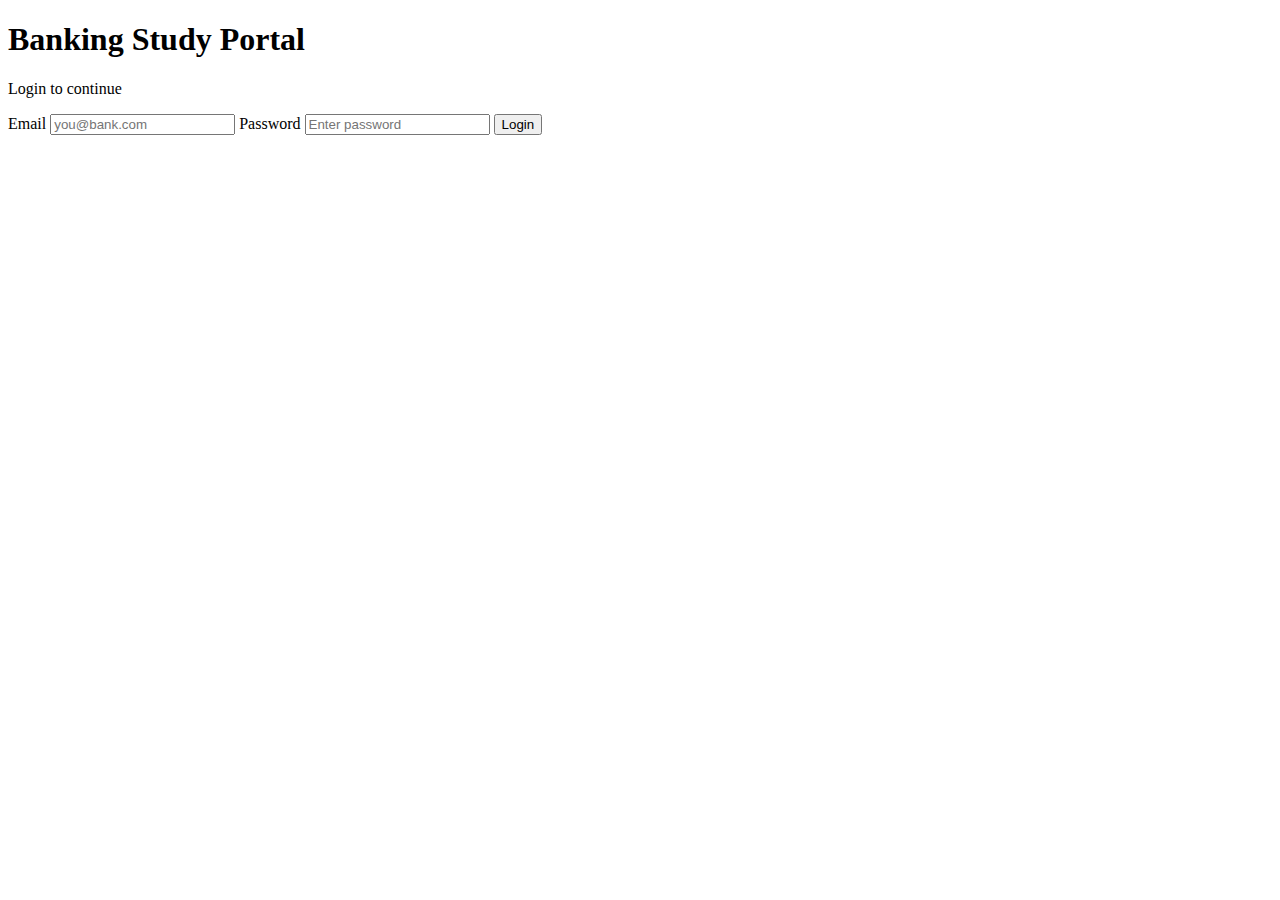
<file: index.html>
<!DOCTYPE html>
<html lang="en">
<head>
  <meta charset="UTF-8" />
  <title>Banking Study Portal | Login</title>
  <meta name="viewport" content="width=device-width, initial-scale=1.0" />
  <link rel="stylesheet" href="style.css" />
  <script defer src="script.js"></script>
</head>
<body class="login-body">
  <main class="login-main">
    <section class="login-card">
      <h1>Banking Study Portal</h1>
      <p class="login-subtitle">Login to continue</p>

      <form id="loginForm" class="login-form">
        <label for="email">Email</label>
        <input
          id="email"
          type="email"
          placeholder="you@bank.com"
          required
        />

        <label for="password">Password</label>
        <input
          id="password"
          type="password"
          placeholder="Enter password"
          required
        />

        <button type="submit" class="primary-btn login-btn">
          Login
        </button>

        <p id="loginError" class="error-text"></
</file>
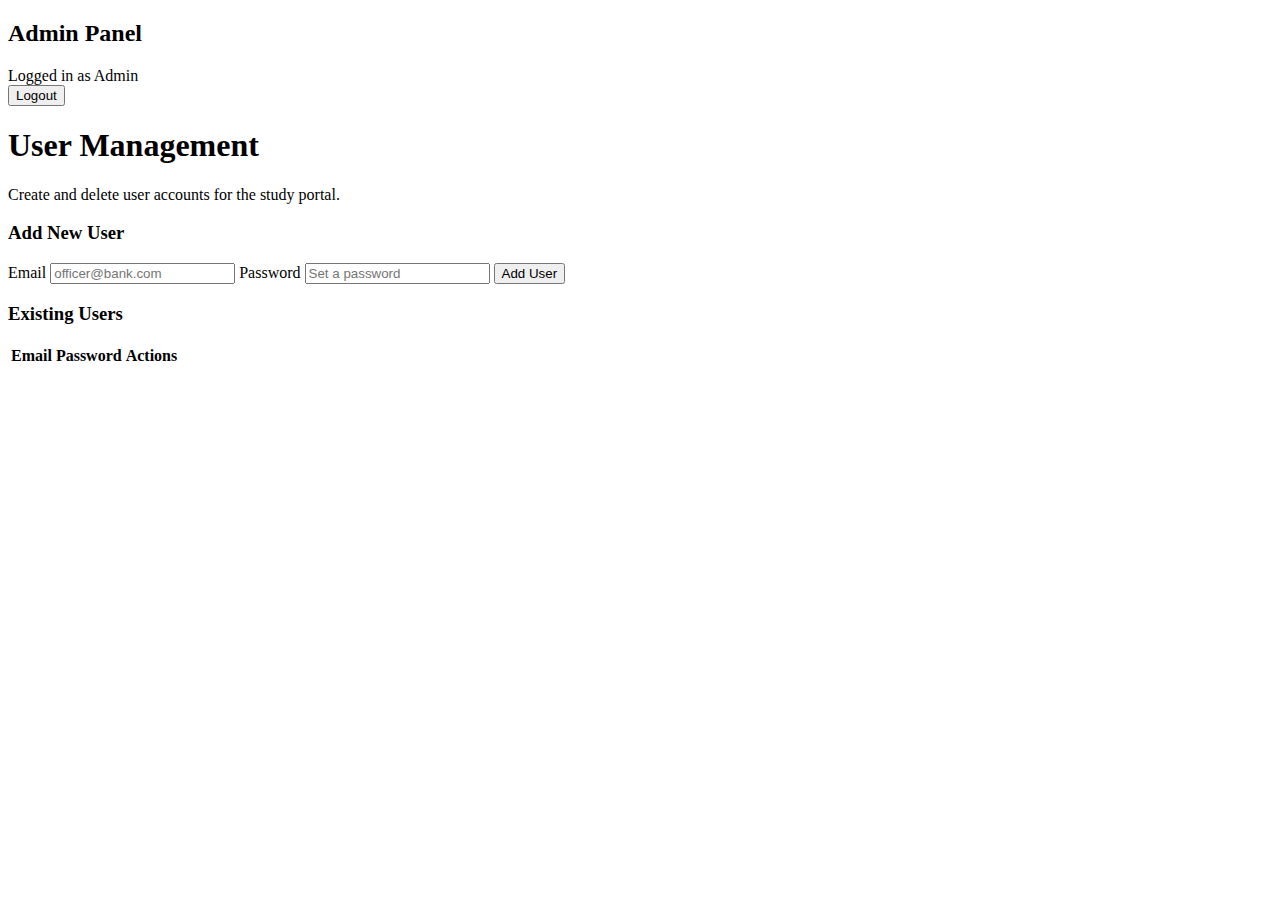
<file: admin.html>
<!DOCTYPE html>
<html lang="en">
<head>
  <meta charset="UTF-8" />
  <title>Admin Panel | Banking Study Portal</title>
  <meta name="viewport" content="width=device-width, initial-scale=1.0" />
  <link rel="stylesheet" href="style.css" />
  <script defer src="script.js"></script>
</head>
<body data-require-role="admin">
  <header class="top-bar">
    <div class="top-left">
      <h2>Admin Panel</h2>
      <span class="welcome-text">Logged in as Admin</span>
    </div>
    <nav class="nav">
      <button id="logoutBtn" class="secondary-btn" type="button">Logout</button>
    </nav>
  </header>

  <main class="main-content">
    <section class="admin-section">
      <h1>User Management</h1>
      <p>Create and delete user accounts for the study portal.</p>

      <div class="admin-card">
        <h3>Add New User</h3>
        <label for="newUserEmail">Email</label>
        <input
          type="email"
          id="newUserEmail"
          placeholder="officer@bank.com"
        />

        <label for="newUserPassword">Password</label>
        <input
          type="text"
          id="newUserPassword"
          placeholder="Set a password"
        />

        <button id="addUserBtn" class="primary-btn admin-add-btn" type="button">
          Add User
        </button>
      </div>

      <div class="admin-card">
        <h3>Existing Users</h3>
        <table class="user-table">
          <thead>
            <tr>
              <th>Email</th>
              <th>Password</th>
              <th>Actions</th>
            </tr>
          </thead>
          <tbody id="userTableBody">
            <!-- Filled by JS -->
          </tbody>
        </table>
      </div>
    </section>
  </main>
</body>
</html>
</file>
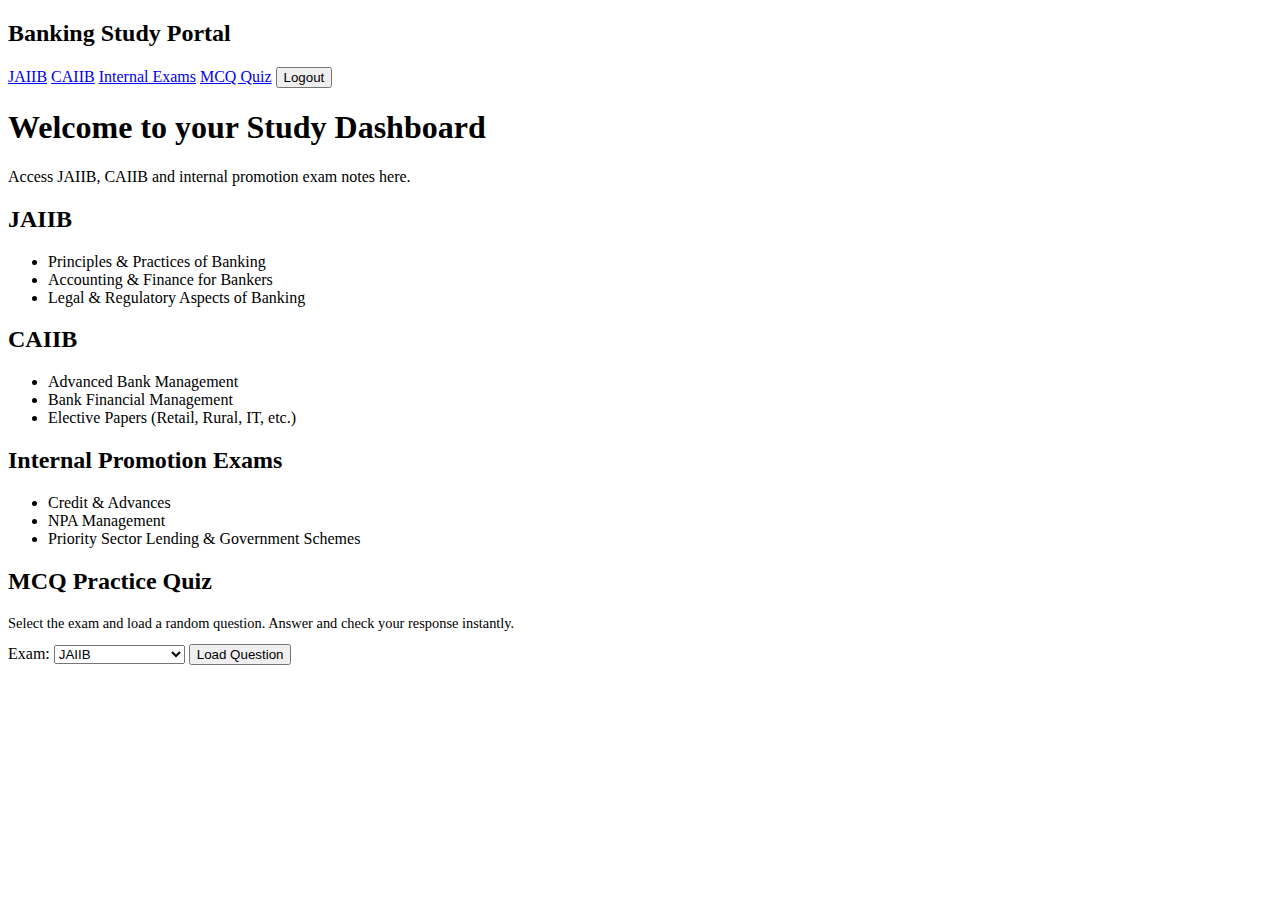
<file: dashboard.html>
<!DOCTYPE html>
<html lang="en">
<head>
  <meta charset="UTF-8" />
  <title>User Dashboard | Banking Study Portal</title>
  <meta name="viewport" content="width=device-width, initial-scale=1.0" />
  <link rel="stylesheet" href="style.css" />
  <script defer src="script.js"></script>
</head>
<body data-require-role="user">
  <header class="top-bar">
    <div class="top-left">
      <h2>Banking Study Portal</h2>
      <span id="welcomeUser" class="welcome-text"></span>
    </div>
    <nav class="nav">
      <a href="#jaiib">JAIIB</a>
      <a href="#caiib">CAIIB</a>
      <a href="#internal">Internal Exams</a>
      <a href="#quiz">MCQ Quiz</a>
      <button id="logoutBtn" class="secondary-btn" type="button">Logout</button>
    </nav>
  </header>

  <main class="main-content">
    <section>
      <h1>Welcome to your Study Dashboard</h1>
      <p>Access JAIIB, CAIIB and internal promotion exam notes here.</p>
    </section>

    <section id="jaiib" class="card-section">
      <h2>JAIIB</h2>
      <ul>
        <li>Principles & Practices of Banking</li>
        <li>Accounting & Finance for Bankers</li>
        <li>Legal & Regulatory Aspects of Banking</li>
      </ul>
    </section>

    <section id="caiib" class="card-section">
      <h2>CAIIB</h2>
      <ul>
        <li>Advanced Bank Management</li>
        <li>Bank Financial Management</li>
        <li>Elective Papers (Retail, Rural, IT, etc.)</li>
      </ul>
    </section>

    <section id="internal" class="card-section">
      <h2>Internal Promotion Exams</h2>
      <ul>
        <li>Credit & Advances</li>
        <li>NPA Management</li>
        <li>Priority Sector Lending & Government Schemes</li>
      </ul>
    </section>

    <!-- 🔽 NEW: MCQ Quiz Section -->
    <section id="quiz" class="card-section">
      <h2>MCQ Practice Quiz</h2>
      <p style="margin-bottom: 0.75rem; font-size: 0.9rem;">
        Select the exam and load a random question. Answer and check your response instantly.
      </p>

      <div class="quiz-controls">
        <label for="quizExamSelect">Exam:</label>
        <select id="quizExamSelect">
          <option value="jaiib">JAIIB</option>
          <option value="caiib">CAIIB</option>
          <option value="internal">Internal Promotion</option>
        </select>

        <button id="quizLoadBtn" type="button" class="secondary-btn">
          Load Question
        </button>
      </div>

      <div id="quizCard" class="quiz-card" style="display:none;">
        <div id="quizQuestionText" class="quiz-question"></div>
        <div id="quizOptions" class="quiz-options"></div>

        <button id="quizCheckBtn" type="button" class="primary-btn quiz-check-btn">
          Check Answer
        </button>

        <div id="quizFeedback" class="quiz-feedback"></div>
      </div>
    </section>
  </main>
</body>
</html>
</file>
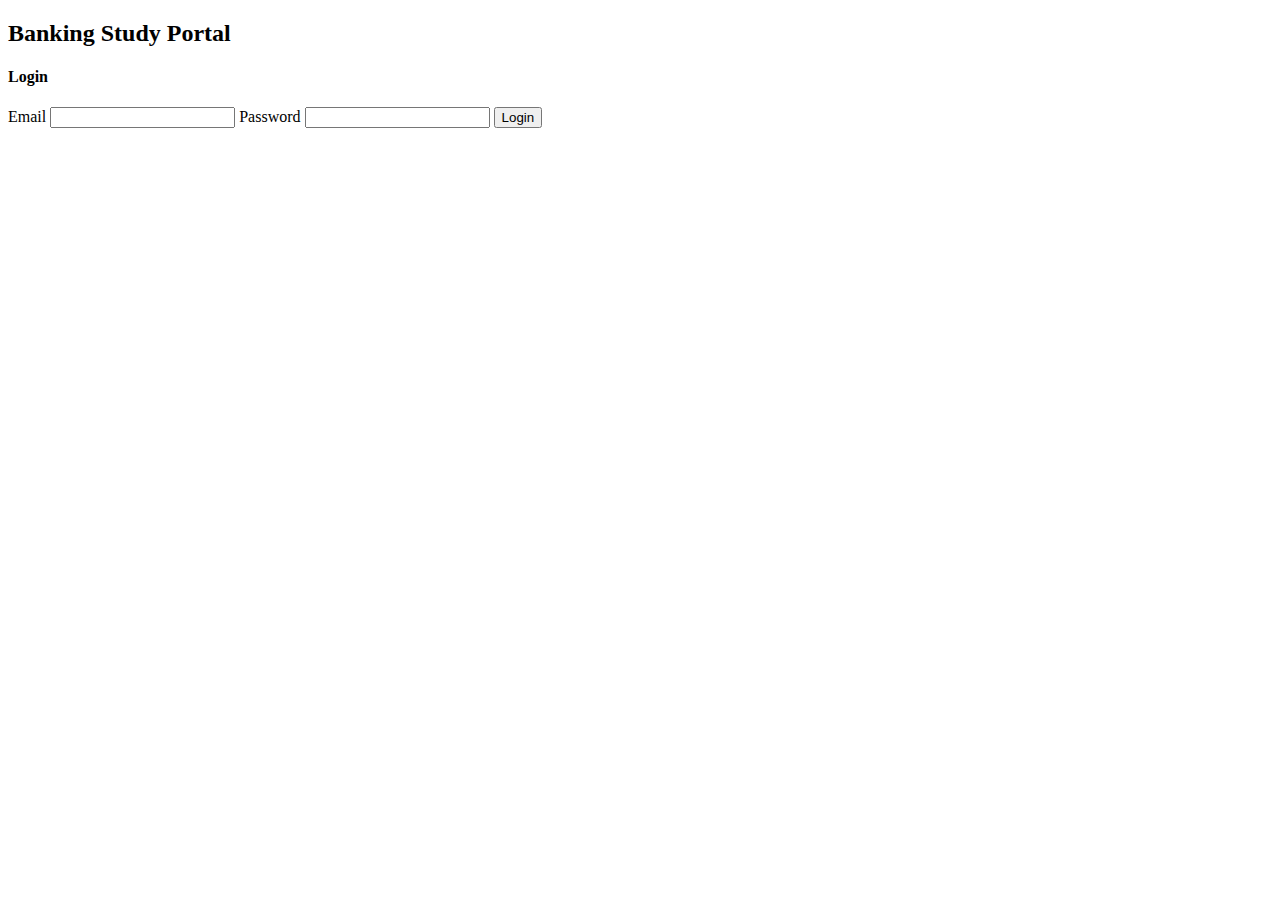
<file: login.html>
<!DOCTYPE html>
<html>
<head>
  <meta charset="UTF-8">
  <title>Login</title>
  <link rel="stylesheet" href="style.css">
  <script defer src="script.js"></script>
</head>

<body class="login-body">

  <div class="login-card">
    <h2>Banking Study Portal</h2>
    <h4>Login</h4>

    <form id="loginForm">
      <label>Email</label>
      <input id="email" type="text" required>

      <label>Password</label>
      <input id="password" type="password" required>

      <button type="submit" class="primary-btn">Login</button>

      <p id="loginError" class="error-text"></p>
    </form>
  </div>

</body>
</html>
</file>
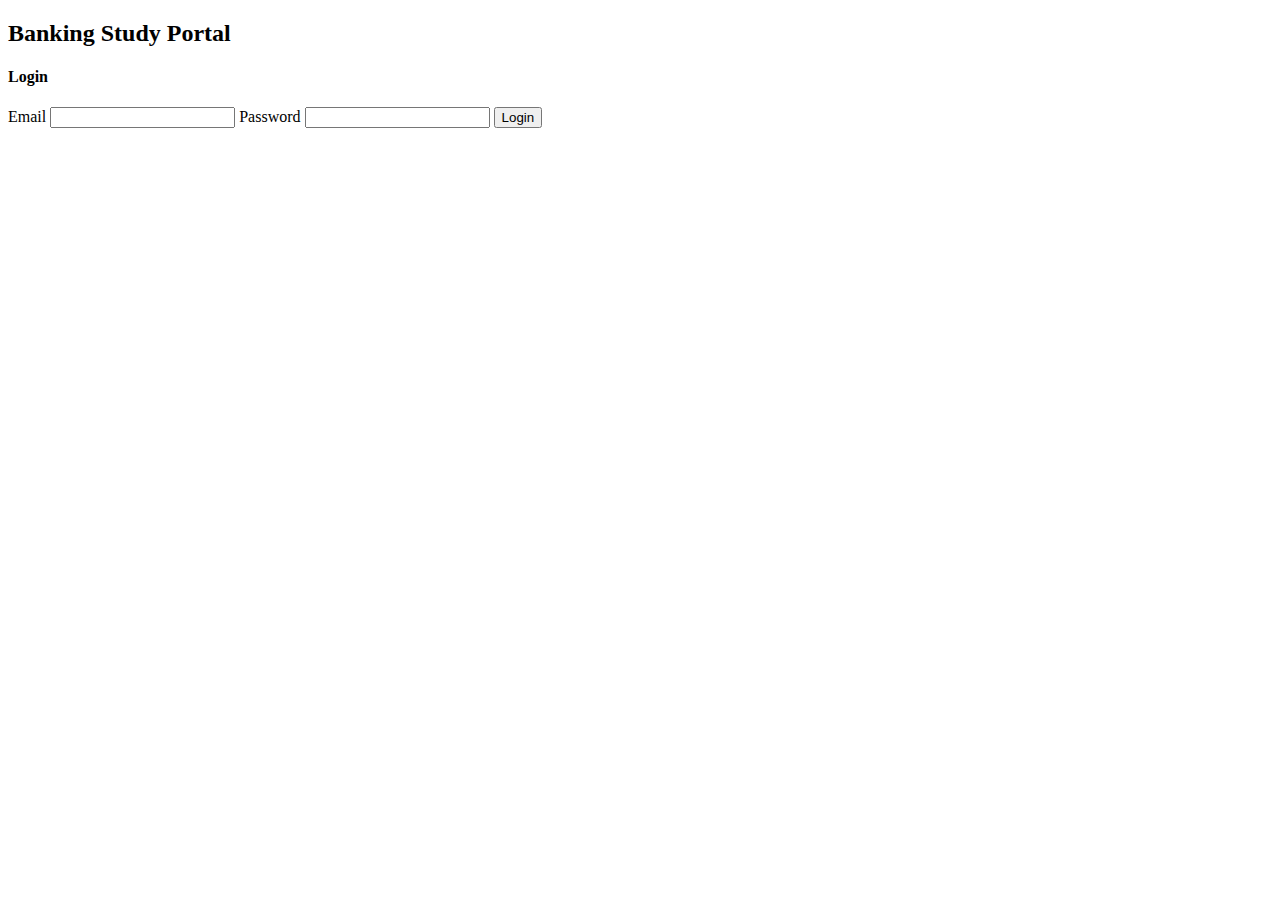
<file: student.html>
<!DOCTYPE html>
<html lang="en">
<head>
    <meta charset="UTF-8" />
    <title>Student Dashboard | Banking Study Portal</title>
    <meta name="viewport" content="width=device-width, initial-scale=1.0" />
    <style>
        /* Light Theme Color Palette - Consistent across all pages */
        :root {
            --color-bg-primary: #f8f9fa;
            --color-card-bg: #ffffff;
            --color-card-shadow: rgba(0, 0, 0, 0.1);
            --color-text-primary: #212529;
            --color-text-secondary: #5c6773;
            --color-accent-blue: #007bff;
            --color-accent-green: #28a745;
            --color-accent-red: #dc3545;
            --color-header-bg: #ffffff;
        }

        * { box-sizing: border-box; font-family: 'Inter', system-ui, sans-serif; }
        body { margin: 0; padding: 0; background: var(--color-bg-primary); color: var(--color-text-primary); min-height: 100vh; }
        .top-bar {
            max-width: 1200px; margin: 0 auto; padding: 1rem 1.5rem; display: flex;
            justify-content: space-between; align-items: center; background: var(--color-header-bg);
            border-bottom: 1px solid #ced4da; box-shadow: 0 2px 4px rgba(0, 0, 0, 0.05);
        }
        .top-left h2 { margin: 0; font-size: 1.5rem; color: var(--color-accent-blue); }
        .welcome-text { display: block; font-size: 0.9rem; color: var(--color-text-secondary); }
        .nav-btn {
            border: 1px solid #ced4da; background: var(--color-card-bg); color: var(--color-text-primary);
            padding: 0.5rem 1rem; border-radius: 6px; cursor: pointer; font-size: 0.9rem; margin-left: 0.5rem;
            transition: all 0.2s;
        }
        .nav-btn:hover { background: #e9ecef; }
        #logoutBtn { background: var(--color-accent-red); color: white; border-color: var(--color-accent-red); }
        #logoutBtn:hover { background: #bd2130; }

        .main-content { max-width: 1200px; margin: 1.5rem auto; padding: 0 1.5rem; }
        .student-section {
            background: var(--color-card-bg); border-radius: 12px; padding: 1.5rem;
            box-shadow: 0 4px 15px var(--color-card-shadow); margin-bottom: 1.5rem; display: none;
        }
        .student-section.active { display: block; }
        h2 { color: var(--color-accent-blue); border-bottom: 2px solid #e9ecef; padding-bottom: 0.5rem; margin-top: 0; }
        .section-note { color: var(--color-text-secondary); font-size: 0.85rem; margin-bottom: 1rem; }

        /* Tabs and Filters */
        .subject-tabs { display: flex; flex-wrap: wrap; gap: 0.5rem; margin-bottom: 1rem; }
        .subject-tab {
            background: #e9ecef; color: var(--color-text-secondary); border: 1px solid #ced4da;
            padding: 0.4rem 0.8rem; border-radius: 6px; cursor: pointer; font-size: 0.8rem;
            transition: background 0.2s;
        }
        .subject-tab:hover { background: #d3d7db; }
        .subject-tab.active { background: var(--color-accent-blue); color: white; border-color: var(--color-accent-blue); }

        /* Notes List */
        .notes-list, .assignments-list { margin-top: 1.5rem; display: grid; gap: 1rem; }
        .note-item { background: #f1f1f1; padding: 1rem; border-radius: 8px; border-left: 5px solid var(--color-accent-green); }
        .note-item h4 { margin: 0 0 0.4rem; font-size: 1rem; color: var(--color-text-primary); }
        .note-meta { font-size: 0.75rem; color: var(--color-text-secondary); }

        /* Quiz Panel */
        .quiz-card { border: 1px solid #ced4da; border-radius: 12px; padding: 1.5rem; background: #f1f1f1; }
        .quiz-question { font-size: 1.1rem; font-weight: 600; margin-bottom: 1rem; }
        .quiz-options { margin-bottom: 1rem; }
        .quiz-options label {
            display: block; padding: 0.6rem; margin-bottom: 0.5rem; border: 1px solid #ced4da;
            background: white; border-radius: 6px; cursor: pointer; transition: all 0.1s;
        }
        .quiz-options label:hover { background: #e9ecef; }
        .quiz-options input[type="radio"]:checked + label {
            border-color: var(--color-accent-blue); box-shadow: 0 0 0 2px rgba(0, 123, 255, 0.25);
            background: #f0f8ff;
        }
        .quiz-options input[type="radio"] { display: none; }
        .quiz-options .correct-answer { background: #e6ffed; border-color: var(--color-accent-green); }
        .quiz-options .incorrect-answer { background: #ffe6e6; border-color: var(--color-accent-red); }

        .quiz-buttons-row { display: flex; gap: 1rem; margin-top: 1.5rem; }
        .primary-btn { background: var(--color-accent-blue); color: white; border: none; padding: 0.6rem 1.2rem; border-radius: 6px; cursor: pointer; font-weight: 600; }
        .secondary-btn-quiz { background: #ced4da; color: var(--color-text-primary); border: none; padding: 0.6rem 1.2rem; border-radius: 6px; cursor: pointer; font-weight: 600; }
        
        .quiz-feedback {
            margin-top: 1rem; padding: 1rem; border-radius: 6px; border-left: 5px solid var(--color-accent-blue);
            background: #f0f8ff; display: none;
        }
        .quiz-feedback.correct { border-left-color: var(--color-accent-green); background: #e6ffed; }
        .quiz-feedback.incorrect { border-left-color: var(--color-accent-red); background: #ffe6e6; }
        
        /* Assignments */
        .assignment-item { background: #f1f1f1; padding: 1rem; border-radius: 8px; border-left: 5px solid #ffc107; margin-bottom: 0.8rem; }
        .assignment-item h4 { margin-top: 0; color: var(--color-text-primary); }
        .assignment-item .meta { font-size: 0.8rem; color: var(--color-text-secondary); margin-bottom: 0.5rem; }
        .assignment-item button { 
            background: var(--color-accent-blue); color: white; border: none; padding: 0.4rem 0.8rem; border-radius: 4px; font-size: 0.8rem; 
        }
    </style>
</head>
<body data-role-required="student">
    <header class="top-bar">
        <div class="top-left">
            <h2>Student Dashboard</h2>
            <span id="studentWelcome" class="welcome-text"></span>
        </div>
        <nav class="nav">
            <button class="nav-btn active" data-student-section="notes">Notes</button>
            <button class="nav-btn" data-student-section="quiz">Quizzes</button>
            <button class="nav-btn" data-student-section="assignments">Assignments</button>
            <button id="logoutBtn" class="nav-btn" type="button">Logout</button>
        </nav>
    </header>

    <main class="main-content student-main">
        <!-- NOTES -->
        <section id="student-notes" class="student-section active">
            <h2>📚 Study Notes</h2>
            <p class="section-note">Select exam paper and module to view topics.</p>

            <div class="subject-tabs" id="notesPaperTabs">
                <button class="subject-tab active" data-paper="JAIIB-IEIFS">P1: IE & IFS</button>
                <button class="subject-tab" data-paper="JAIIB-PPB">P2: PPB</button>
                <button class="subject-tab" data-paper="JAIIB-AFM">P3: AFM</button>
            </div>

            <div class="subject-tabs" id="notesModuleTabs">
                <button class="subject-tab active" data-module="all">All Modules</button>
            </div>

            <div id="studentNotesList" class="notes-list">
                <p class="section-note" id="notesPlaceholder">Loading content...</p>
            </div>
        </section>

        <!-- QUIZ -->
        <section id="student-quiz" class="student-section">
            <h2>📝 Practice Quizzes</h2>
            <p class="section-note">Your attempts are tracked locally to show progress.</p>

            <div id="quizProgressSummary" class="section-note"></div>

            <div class="subject-tabs" id="quizPaperTabs">
                <button class="subject-tab active" data-paper="JAIIB-IEIFS">P1: IE & IFS</button>
                <button class="subject-tab" data-paper="JAIIB-PPB">P2: PPB</button>
                <button class="subject-tab" data-paper="JAIIB-AFM">P3: AFM</button>
            </div>

            <div class="subject-tabs" id="quizModuleTabs">
                <button class="subject-tab active" data-module="all">All Modules</button>
            </div>

            <div id="quizPanel" class="quiz-card">
                <div id="quizQuestionText" class="quiz-question">Select a subject to begin.</div>
                <div id="quizOptions" class="quiz-options"></div>

                <div class="quiz-buttons-row">
                    <button id="quizCheckBtn" type="button" class="primary-btn quiz-check-btn" disabled>
                        Check Answer
                    </button>
                    <button id="quizNextBtn" type="button" class="secondary-btn-quiz quiz-next-btn" disabled>
                        Next Question
                    </button>
                </div>

                <div id="quizFeedback" class="quiz-feedback"></div>
            </div>
        </section>

        <!-- ASSIGNMENTS -->
        <section id="student-assignments" class="student-section">
            <h2>📌 Assignments</h2>
            <p class="section-note">View assignments and mark them as submitted.</p>
            <div id="assignmentList" class="assignments-list"></div>
        </section>
    </main>

    <script>
        const STORAGE_KEYS = {
            USERS: "bp_users", SESSION: "bp_session", NOTES: "bp_notes", QUIZZES: "bp_quizzes",
            SUBJECTS: "bp_subjects", MODULES: "bp_modules", SUBMISSIONS: "bp_submissions",
            ASSIGNMENTS: "bp_assignments"
        };
        const QUIZ_STATE = { currentQuiz: [], currentQuestionIndex: 0, currentAttempt: null };

        // --- UTILITY FUNCTIONS ---
        function loadData(key, fallback = []) {
            try {
                const raw = localStorage.getItem(key);
                if (!raw) return fallback;
                return JSON.parse(raw);
            } catch (e) { return fallback; }
        }
        function saveData(key, value) { localStorage.setItem(key, JSON.stringify(value)); }
        function getUsers() { return loadData(STORAGE_KEYS.USERS, []); }
        function getSubjects() { return loadData(STORAGE_KEYS.SUBJECTS, []); }
        function getModules() { return loadData(STORAGE_KEYS.MODULES, []); }
        function getNotes() { return loadData(STORAGE_KEYS.NOTES, []); }
        function getQuizzes() { return loadData(STORAGE_KEYS.QUIZZES, []); }
        function getAssignments() { return loadData(STORAGE_KEYS.ASSIGNMENTS, []); }
        function getSubmissions() { return loadData(STORAGE_KEYS.SUBMISSIONS, []); }

        // --- AUTH & INIT CHECK ---
        function redirectToLogin() {
            saveData(STORAGE_KEYS.SESSION, null);
            // FIX: Using window.location.assign() is the most robust way to navigate 
            // in sandboxed environments without triggering strict URL validation errors.
            window.location.assign('login.html'); 
        }

        function enforceAuthAndInit() {
            const session = loadData(STORAGE_KEYS.SESSION, null);
            if (!session || session.role !== 'student') {
                return redirectToLogin();
            }
            
            const welcomeText = document.getElementById('studentWelcome');
            welcomeText.textContent = `Welcome, ${session.name || session.email}!`;

            document.getElementById('logoutBtn').addEventListener('click', redirectToLogin);
            
            setupNavigation();
            setupFilters();
            
            // Initial load
            const activePaper = document.querySelector('#notesPaperTabs .active')?.dataset.paper || 'JAIIB-IEIFS';
            loadNotes(activePaper, 'all');
            loadQuiz(activePaper, 'all');
            loadAssignments();
        }

        // --- NAVIGATION ---
        function setupNavigation() {
            document.querySelectorAll('.nav-btn').forEach(btn => {
                btn.addEventListener('click', () => {
                    document.querySelectorAll('.nav-btn').forEach(b => b.classList.remove('active'));
                    btn.classList.add('active');
                    const targetSectionId = btn.getAttribute('data-student-section');
                    document.querySelectorAll('.student-section').forEach(section => {
                        section.classList.toggle('active', section.id === `student-${targetSectionId}`);
                    });
                });
            });
        }

        // --- FILTER SETUP ---
        function setupFilters() {
            const subjects = getSubjects();
            const modules = getModules();
            
            // Function to populate modules based on selected subject
            const populateModules = (paperCode, moduleId) => {
                const moduleTabs = document.getElementById(moduleId);
                const relatedModules = modules.filter(m => m.subjectCode === paperCode);
                
                let html = '<button class="subject-tab active" data-module="all">All Modules</button>';
                html += relatedModules.map(m => `<button class="subject-tab" data-module="${m.code}">${m.code}</button>`).join('');
                moduleTabs.innerHTML = html;
                
                moduleTabs.querySelectorAll('.subject-tab').forEach(tab => {
                    tab.addEventListener('click', (e) => {
                        moduleTabs.querySelectorAll('.subject-tab').forEach(t => t.classList.remove('active'));
                        tab.classList.add('active');
                        const activePaper = document.querySelector(`#${moduleId.replace('ModuleTabs', 'PaperTabs')} .active`).dataset.paper;
                        if (moduleId.includes('notes')) {
                            loadNotes(activePaper, tab.dataset.module);
                        } else {
                            loadQuiz(activePaper, tab.dataset.module);
                        }
                    });
                });
            };

            // Bind Paper Tabs
            ['notes', 'quiz'].forEach(prefix => {
                const paperTabs = document.getElementById(`${prefix}PaperTabs`);
                const moduleTabsId = `${prefix}ModuleTabs`;
                
                paperTabs.querySelectorAll('.subject-tab').forEach(tab => {
                    tab.addEventListener('click', () => {
                        paperTabs.querySelectorAll('.subject-tab').forEach(t => t.classList.remove('active'));
                        tab.classList.add('active');
                        populateModules(tab.dataset.paper, moduleTabsId);
                        
                        if (prefix === 'notes') {
                            loadNotes(tab.dataset.paper, 'all');
                        } else {
                            loadQuiz(tab.dataset.paper, 'all');
                        }
                    });
                });
            });
            
            // Initial module population
            populateModules('JAIIB-IEIFS', 'notesModuleTabs');
            populateModules('JAIIB-IEIFS', 'quizModuleTabs');
        }


        // --- NOTES LOGIC ---
        function loadNotes(paperCode, moduleCode) {
            const notesListEl = document.getElementById('studentNotesList');
            const allNotes = getNotes();
            
            const filteredNotes = allNotes.filter(n => 
                n.paper === paperCode && (moduleCode === 'all' || n.module === moduleCode)
            );
            
            notesListEl.innerHTML = '';

            if (filteredNotes.length === 0) {
                notesListEl.innerHTML = `<p class="section-note">No notes found for this selection.</p>`;
                return;
            }

            filteredNotes.forEach(note => {
                const noteDiv = document.createElement('div');
                noteDiv.className = 'note-item';
                noteDiv.innerHTML = `
                    <h4>${note.title}</h4>
                    <p class="note-meta">${note.paper} ${note.module ? `- Module ${note.module}` : ''}</p>
                    <p>${note.content || 'No content provided for this topic.'}</p>
                `;
                notesListEl.appendChild(noteDiv);
            });
        }

        // --- QUIZ LOGIC ---
        function getFilteredQuizzes(paperCode, moduleCode) {
            const allQuizzes = getQuizzes();
            return allQuizzes.filter(q => 
                q.paper === paperCode && (moduleCode === 'all' || q.module === moduleCode)
            );
        }

        function loadQuiz(paperCode, moduleCode) {
            const filteredQuizzes = getFilteredQuizzes(paperCode, moduleCode);

            QUIZ_STATE.currentQuiz = filteredQuizzes;
            QUIZ_STATE.currentQuestionIndex = 0;
            QUIZ_STATE.currentAttempt = null; // Clear previous attempt

            if (filteredQuizzes.length === 0) {
                document.getElementById('quizQuestionText').textContent = `No quizzes available for this selection.`;
                document.getElementById('quizProgressSummary').textContent = '';
                document.getElementById('quizOptions').innerHTML = '';
                document.getElementById('quizCheckBtn').disabled = true;
                document.getElementById('quizNextBtn').disabled = true;
                document.getElementById('quizFeedback').style.display = 'none';
                return;
            }
            
            const totalAttempts = getSubmissions().filter(s => s.studentEmail === loadData(STORAGE_KEYS.SESSION)?.email && s.paper === paperCode).length;
            document.getElementById('quizProgressSummary').textContent = 
                `Total Questions: ${filteredQuizzes.length} | Your Attempts: ${totalAttempts}`;

            displayQuestion(QUIZ_STATE.currentQuestionIndex);
        }
        
        function displayQuestion(index) {
            const q = QUIZ_STATE.currentQuiz[index];
            if (!q) return;

            document.getElementById('quizQuestionText').textContent = `Q ${index + 1}/${QUIZ_STATE.currentQuiz.length}: ${q.question}`;
            const optionsEl = document.getElementById('quizOptions');
            optionsEl.innerHTML = '';
            
            q.options.forEach((option, i) => {
                const inputId = `opt_${i}`;
                optionsEl.innerHTML += `
                    <div>
                        <input type="radio" name="quizOption" id="${inputId}" value="${i}" />
                        <label for="${inputId}">${option}</label>
                    </div>
                `;
            });

            document.getElementById('quizCheckBtn').disabled = false;
            document.getElementById('quizNextBtn').disabled = true;
            document.getElementById('quizFeedback').style.display = 'none';
            QUIZ_STATE.currentAttempt = null;
        }

        function checkAnswer() {
            const selectedInput = document.querySelector('input[name="quizOption"]:checked');
            if (!selectedInput) return alert("Please select an option first.");

            const selectedIndex = parseInt(selectedInput.value);
            const q = QUIZ_STATE.currentQuiz[QUIZ_STATE.currentQuestionIndex];
            const feedbackEl = document.getElementById('quizFeedback');

            const isCorrect = selectedIndex === q.answerIndex;
            
            // Highlight options and disable future selection
            document.querySelectorAll('#quizOptions input[name="quizOption"]').forEach(input => {
                const index = parseInt(input.value);
                input.disabled = true;
                const label = document.querySelector(`label[for="${input.id}"]`);

                if (index === q.answerIndex) {
                    label.classList.add('correct-answer');
                } else if (index === selectedIndex && !isCorrect) {
                    label.classList.add('incorrect-answer');
                }
            });

            // Show feedback
            feedbackEl.classList.remove('correct', 'incorrect');
            if (isCorrect) {
                feedbackEl.classList.add('correct');
                feedbackEl.innerHTML = `<strong>Correct!</strong> ${q.explanation || ''}`;
            } else {
                feedbackEl.classList.add('incorrect');
                feedbackEl.innerHTML = `<strong>Incorrect.</strong> The correct answer was option ${q.answerIndex + 1}. ${q.explanation || ''}`;
            }
            feedbackEl.style.display = 'block';

            document.getElementById('quizCheckBtn').disabled = true;
            document.getElementById('quizNextBtn').disabled = false;
            
            // Record submission
            const session = loadData(STORAGE_KEYS.SESSION);
            if (!QUIZ_STATE.currentAttempt) {
                const submissions = getSubmissions();
                submissions.push({
                    id: Date.now(), quizId: q.id, paper: q.paper, studentEmail: session.email, correct: isCorrect, time: new Date().toISOString()
                });
                saveData(STORAGE_KEYS.SUBMISSIONS, submissions);
                QUIZ_STATE.currentAttempt = true; // Mark as submitted
                loadQuiz(q.paper, document.querySelector('#quizModuleTabs .active').dataset.module); // Update stats
            }
        }
        
        function nextQuestion() {
            QUIZ_STATE.currentQuestionIndex = (QUIZ_STATE.currentQuestionIndex + 1) % QUIZ_STATE.currentQuiz.length;
            displayQuestion(QUIZ_STATE.currentQuestionIndex);
            document.getElementById('quizNextBtn').disabled = true;
        }
        
        // --- ASSIGNMENTS LOGIC ---
        function loadAssignments() {
            const list = document.getElementById("assignmentList");
            const assignments = getAssignments();
            const submissions = getSubmissions();
            const session = loadData(STORAGE_KEYS.SESSION, {});
            const studentEmail = session.email;

            list.innerHTML = "";
            if (!assignments.length) {
                list.innerHTML = "<p class='section-note'>No assignments have been posted yet.</p>";
                return;
            }

            assignments.forEach((a) => {
                const submitted = submissions.some(
                    (s) => s.assignmentId === a.id && s.studentEmail === studentEmail
                );
                const buttonText = submitted ? "Submitted" : "Mark as Submitted";
                const buttonClass = submitted ? 'secondary-btn-quiz' : 'primary-btn';
                
                list.innerHTML += `
                    <div class="assignment-item">
                        <h4>${a.title}</h4>
                        <p class="meta">Due: ${a.dueDate || "N/A"}</p>
                        <p>${a.description || 'No description provided.'}</p>
                        <button data-assign="${a.id}" class="${buttonClass}" ${submitted ? 'disabled' : ''}>
                            ${buttonText}
                        </button>
                    </div>
                `;
            });

            list.querySelectorAll("button[data-assign]").forEach((btn) => {
                if (!btn.disabled) {
                    btn.addEventListener("click", () => {
                        markAssignmentSubmitted(btn.dataset.assign);
                        loadAssignments(); // re-render
                    });
                }
            });
        }

        function markAssignmentSubmitted(assignmentId) {
            const session = loadData(STORAGE_KEYS.SESSION);
            if (!session) return;
            const submissions = getSubmissions();
            submissions.push({
                id: Date.now(), assignmentId, studentEmail: session.email, time: new Date().toISOString()
            });
            saveData(STORAGE_KEYS.SUBMISSIONS, submissions);
        }


        // --- INIT BINDING ---
        document.addEventListener('DOMContentLoaded', () => {
            enforceAuthAndInit();

            document.getElementById('quizCheckBtn').addEventListener('click', checkAnswer);
            document.getElementById('quizNextBtn').addEventListener('click', nextQuestion);
        });

    </script>
</body>
</html>
</file>
<file: style.css>
/* ---------- JAIIB subject tabs & syllabus ---------- */
.subject-tabs {
  display: flex;
  flex-wrap: wrap;
  gap: 0.5rem;
  margin-bottom: 0.8rem;
}

.subject-tab {
  padding: 0.4rem 0.8rem;
  border-radius: 999px;
  border: 1px solid #d1d5db;
  background: #f9fafb;
  font-size: 0.85rem;
  cursor: pointer;
}

.subject-tab.active {
  background: #2563eb;
  color: #ffffff;
  border-color: #2563eb;
}

/* layout for paper cards */
.syllabus-grid {
  display: block; /* we show one card at a time */
}

.paper-card {
  display: none;
  background: #f9fafb;
  border-radius: 0.75rem;
  padding: 0.9rem;
  box-shadow: 0 1px 4px rgba(15, 23, 42, 0.08);
}

.paper-card.active {
  display: block;
}

.module-block {
  margin-top: 0.6rem;
}

.module-block h4 {
  font-size: 0.9rem;
  margin-bottom: 0.25rem;
}

.module-block ul {
  padding-left: 1.1rem;
}

.module-block li {
  list-style: disc;
  font-size: 0.85rem;
  margin-bottom: 0.2rem;
}
</file>
